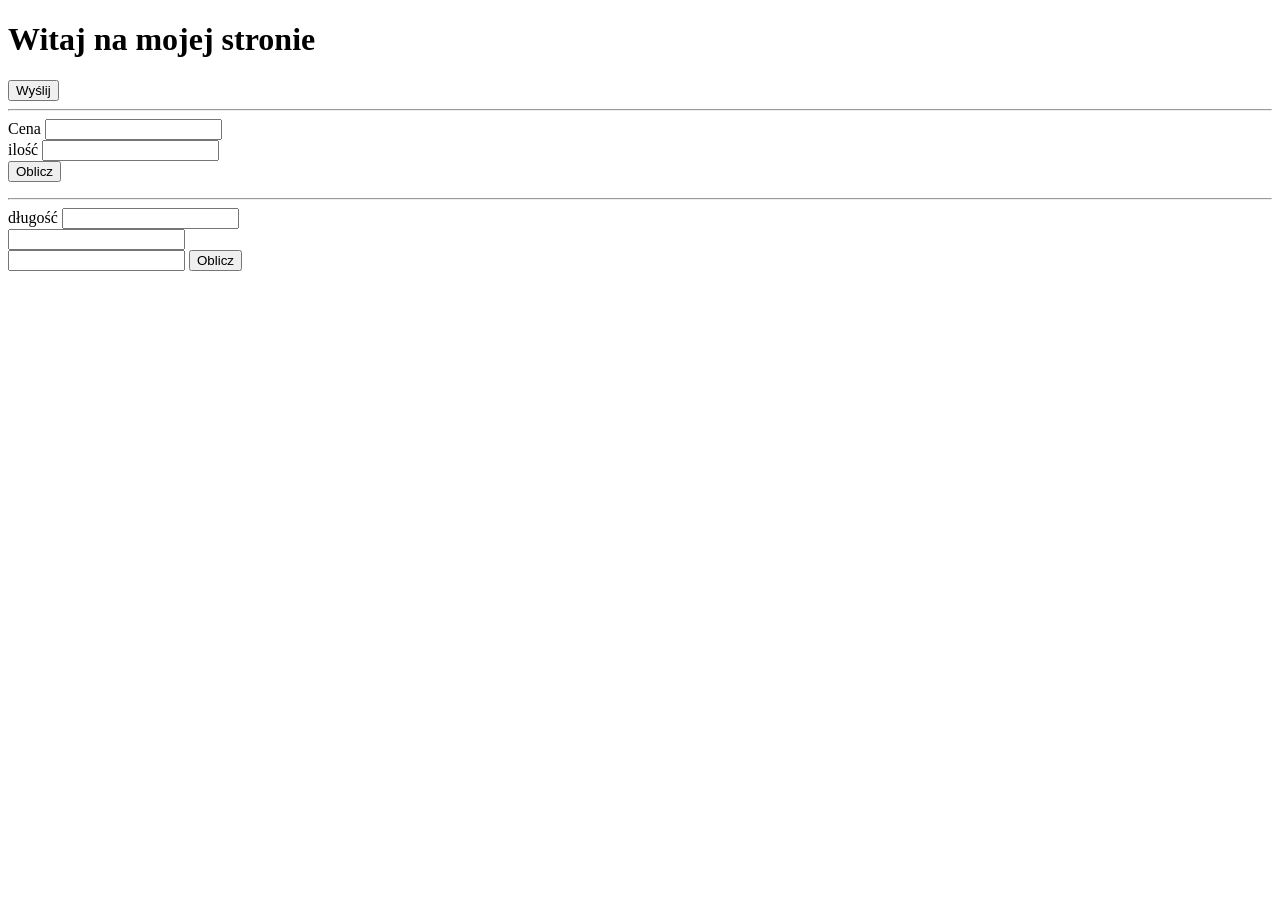
<file: zadanie 13/index.html>
<!DOCTYPE html>
<html lang="pl">
<head>
    <meta charset="UTF-8">
    <meta name="viewport" content="width=device-width, initial-scale=1.0">
    <title>Document</title>
</head>
<body>
    <h1 id="hello">Witaj na mojej stronie</h1>

    <button id="send" onclick="send()">Wyślij</button>

    <hr>

    <form>
        <label for="price">Cena</label>
        <input type="number" id="price" name="price"> <br>

        <label for="amount">ilość</label>
        <input type="number" id="amount" name="amount"> <br>    
        <button type="button" id="calculate" onclick="Oblicz()">Oblicz</button>

        <p id="result"></p>

        <hr>

        <form>
            <label for="length">długość</label>
            <input type="number" id="length" name="length"> <br>

            <label for="width"></label>
            <input type="number" id="width" name="width"> <br>

            <label for="powierzchnia"></label>
            <input type="number" id="powierzchnia" name="powierzchnia">
            <button type="button" id="Oblicz">Oblicz</button>
        </form>
    </form>

    
    <script>
        function send(){
            document.getElementById("hello").textContent = "udało ci się";
        }

        

        function Oblicz(){
            let price = document.getElementById("price").value;
        let amount = document.getElementById("amount").value;
     
        let wynik = price * amount;
           document.getElementById("result").textContent = wynik
        }


        


    </script>
</body>
</html>
</file>
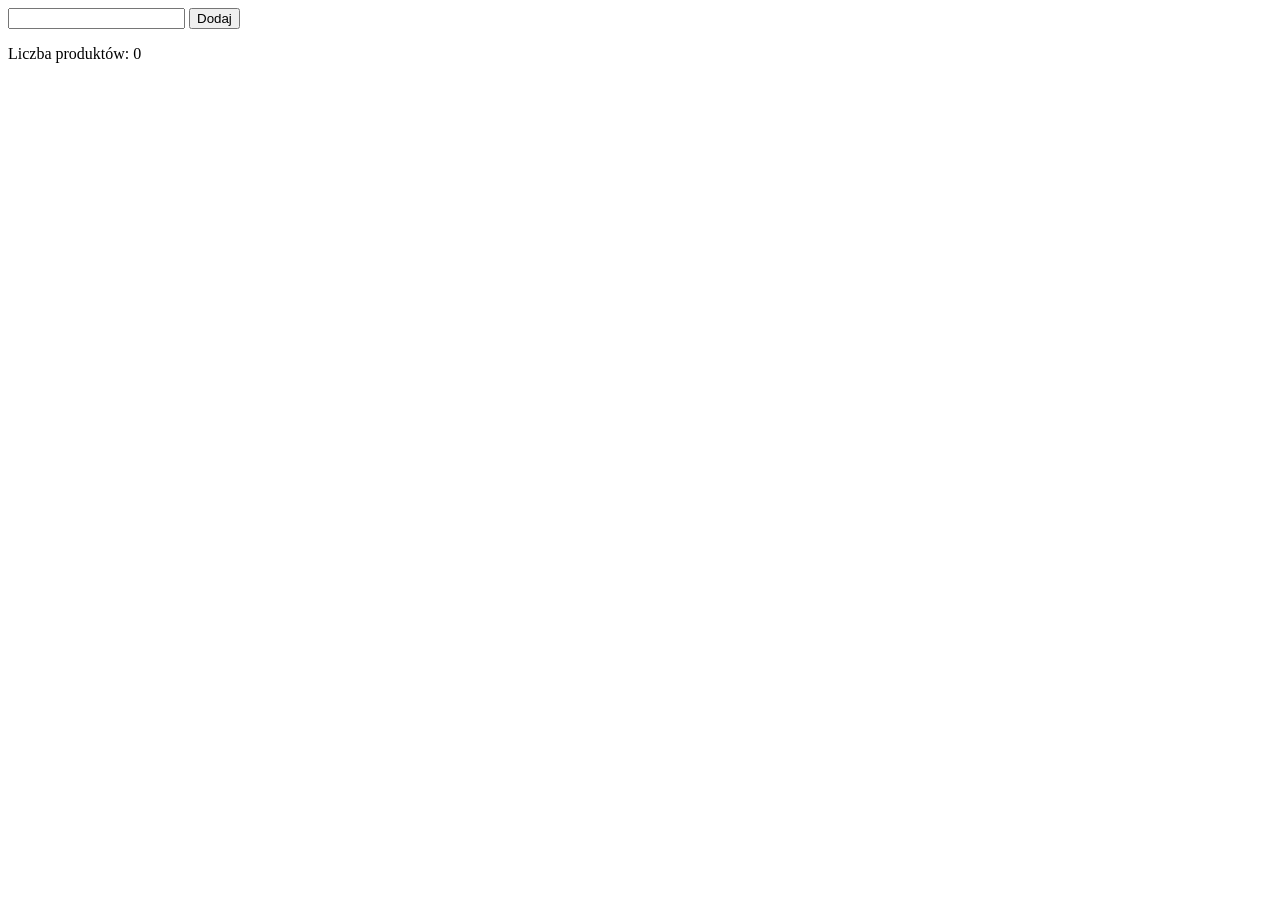
<file: zadanie 23/index.html>
<!DOCTYPE html>
<html lang="pl">
<head>
    <meta charset="UTF-8">
    <meta name="viewport" content="width=device-width, initial-scale=1.0">
    <title>Document</title>
</head>
<body>
    <input type="text" id="produkt">
    <button onclick="dodaj()">Dodaj</button>
    <ul id="lista"></ul>
    <p id="licznik">Liczba produktów: 0</p>


<script>
function dodaj(){
    let pole = document.getElementById("produkt");
    let tekst = pole.value.trim();
    if(tekst == ""){
            return;
    }
    let lista = document.getElementById("lista");
    let element = document.createElement("li");
    element.textContent = tekst;
    lista.appendChild(element);
    pole.value = "";
    document.getElementById("licznik").innerHTML = "Liczba produktów: " + lista.children.length;
}


</script>


</body>
</html>
</file>
